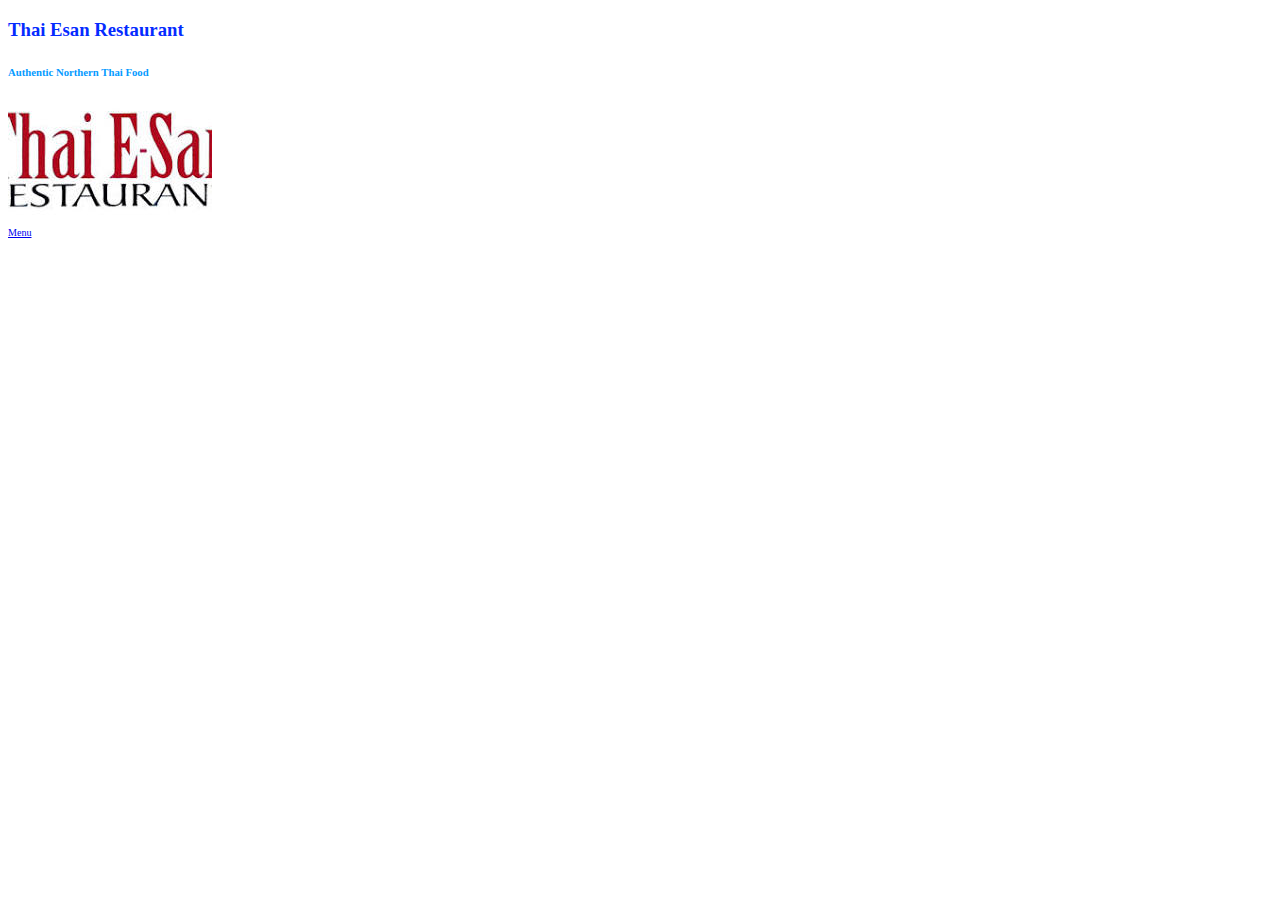
<file: index.html>
<!DOCTYPE html>
<html lang="en">
<head>
    <meta charset="UTF-8">
    <meta name="viewport" content="width=device-width, initial-scale=1.0">
    <link rel="stylesheet" href="css/site.css">
    <title>Thai Esan Restaurant</title>
</head>
<body>

        <h3>Thai Esan Restaurant</h3>
        
        <h6>Authentic Northern Thai Food</h6>

        <div id="image-homepage">
            <img src="./images/thai_esan.jpeg" heigh="200" alt="Thai Esan" />
        </div>    

        <div id="link">
            <a href="./menu/menu_main.html" >Menu</a>
        </div>

</body>
</html>
</file>
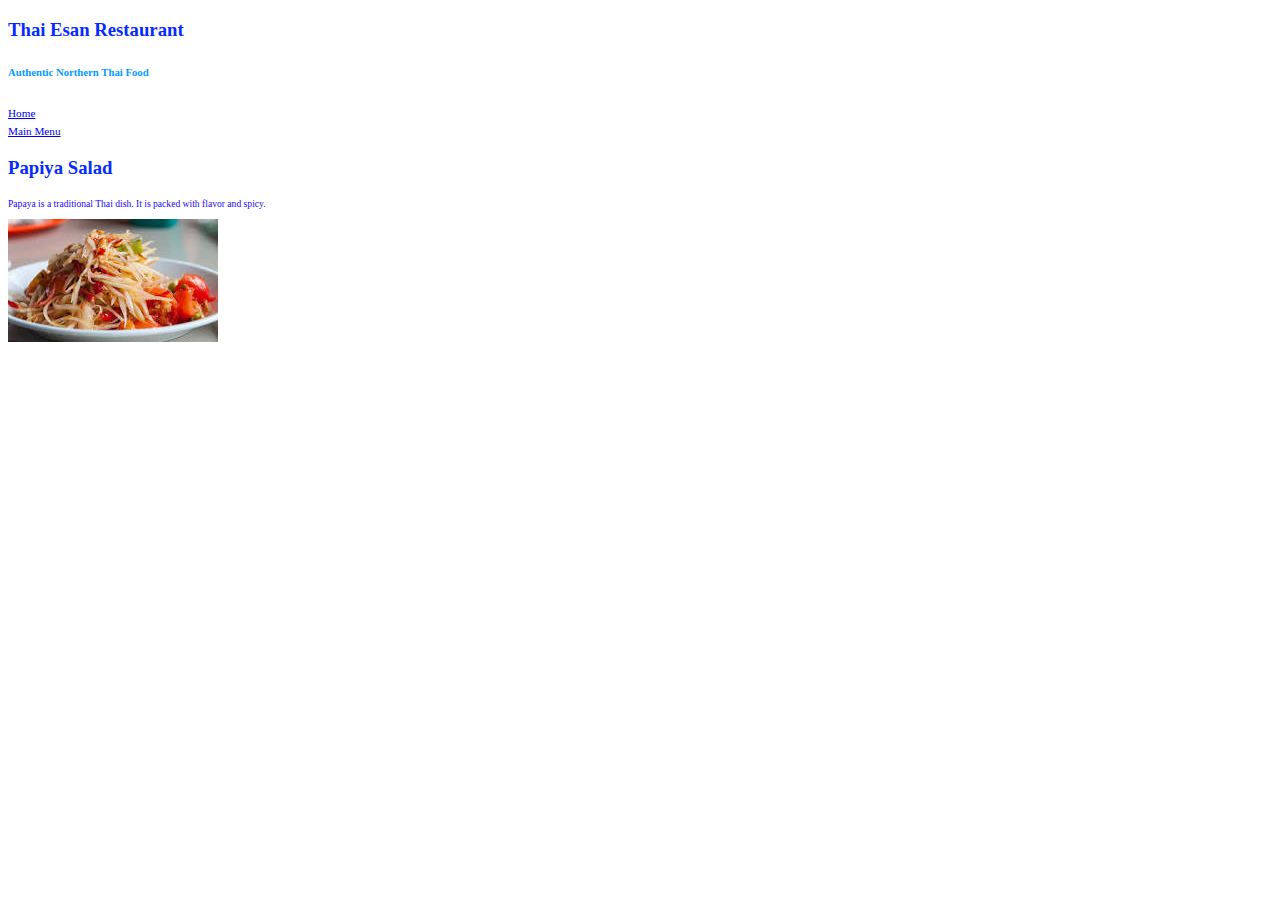
<file: menu/menu_detail.html>
<!DOCTYPE html>
<html lang="en">
<head>
    <meta charset="UTF-8">
    <meta name="viewport" content="width=device-width, initial-scale=1.0">
    <link rel="stylesheet" href="../css/site.css">  
    <title>Main Menu - Detail Page</title>
</head>
<body>

    <h3>Thai Esan Restaurant</h3>
    <h6>Authentic Northern Thai Food</h6>


    <div>
        <a href="../index.html">Home</a>
    </div>

    <div>
        <a href="./menu_main.html">Main Menu</a>
    </div>

    <h3>Papiya Salad</h3>

    <p>Papaya is a traditional Thai dish.  It is packed with flavor and spicy. </p>

    <img src="../images/papiya_salad.jpeg" heigh="200" alt="Papiya Salad" />

</body>
</html>
</file>
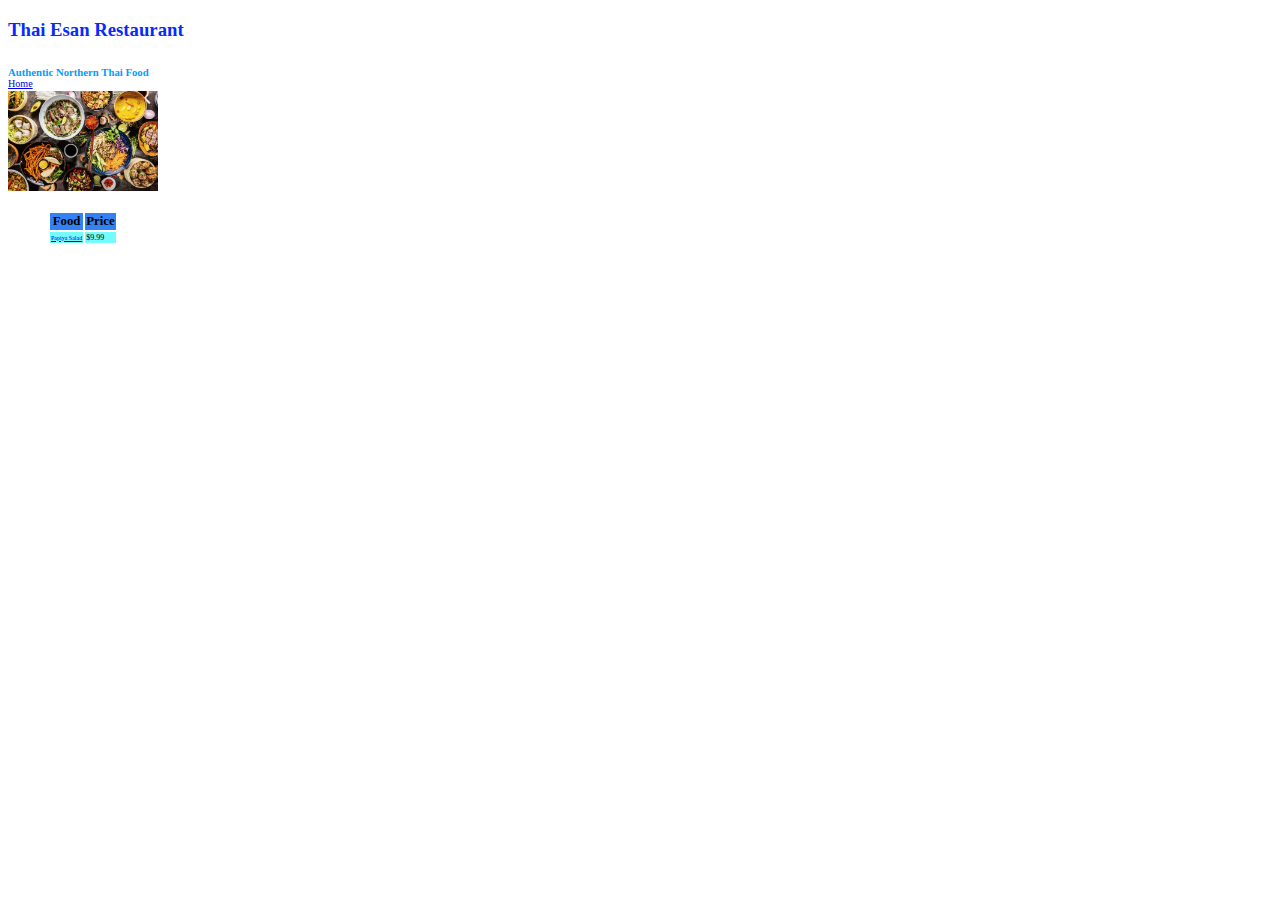
<file: menu/menu_main.html>
<!DOCTYPE html>
<html lang="en">


<head>
    <meta charset="UTF-8">
    <meta name="viewport" content="width=device-width, initial-scale=1.0">

    <link rel="stylesheet" href="../css/site.css">  

    <title>Thai Esan Restaurant - Main Menu</title>




</head>


<body >
 
    <header>

        <h3>Thai Esan Restaurant</h3>

        <h6>Authentic Northern Thai Food</h6>

    </header>


    <div id="link">
        <a href="../index.html">Home</a>
    </div>

    <div id="picture-thai-food">
        <img src="../images/thai_food.jpg" height="100" alt="Thai Food" />
    </div>


    <menu>
        <table>
            <thead>
                <tr>
                        <th>Food</th>
                        <th>Price</th>
                </tr>
            <thead>
            <tbody>
                <tr>
                    <td><a href="./menu_detail.html">Papiya Salad</a></td>
                    <td>$9.99</td>
                </tr>
            </tbody>
        </table>
    </menu>


</body>
</html>
</file>
<file: css/site.css>
:root {
   
}


header {
    height: 55px;
}

h3 {
    color: #052bff;
}


h6 {
    color: #059bff;
}


ul{
    color: #0f0f0f;
    font-size: 0.7em;
    list-style: none;w
}


img {
    align-content: center;
}

table {
    border: 5px;
}

thead {
    background-color: #3282F6;
    font-size: 0.8em;
}


tbody {
    background-color: #73FBFD;
    font-size: 0.5em;
}

tbody tr td a {
    background-color: #73FBFD;
    font-size: 0.5em;
}

p {
    font-size: 0.6em;
    color: #2107FD;
}

a {
    font-size: 0.7em;
}

#link {
    font-size: 0.9em;
}

#image-homepage {
    border: 1px;
    height: 120px;

}
</file>
